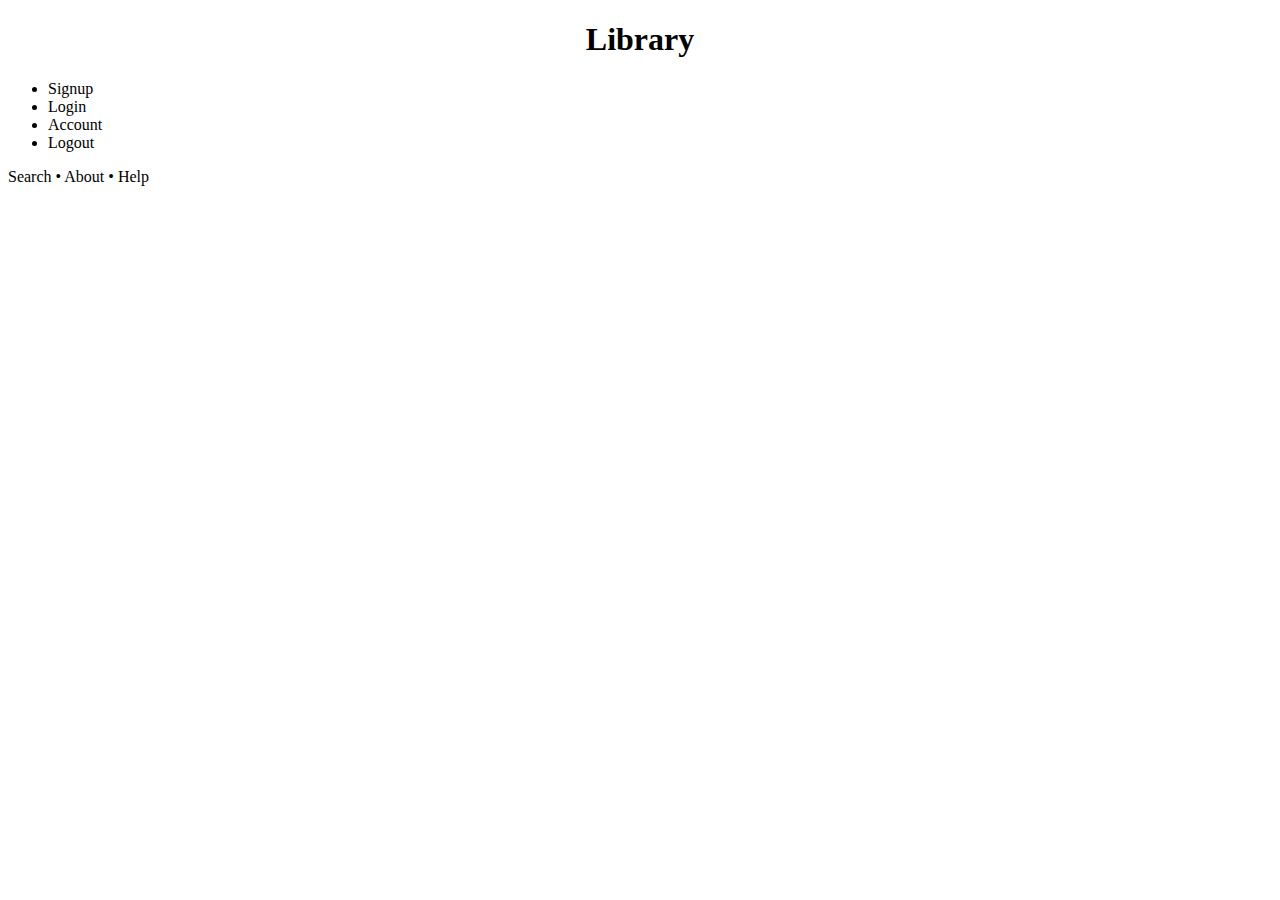
<file: src/main/resources/templates/template.html>
<!DOCTYPE html>
<html lang="en" dir="ltr">
<head>
  <link th:href="@{~/styles/style.css}" rel="stylesheet">
</head>
<body>
<header class="outer-content">
  <h1 id="title" >
    <a th:href="@{~/index}">  <div><center>Library</center></div></a>
  </h1>
  <ul>
    <div sec:authorize="isAnonymous()">
      <li><a th:href="@{~/signup}">Signup</a></li>
      <li><a th:href="@{~/login}">Login</a></li>
    </div>
    <div sec:authorize="isAuthenticated()">
      <li><a th:href="@{~/account}">Account</a></li>
      <li><a th:href="@{~/logout}">Logout</a></li>
    </div>
  </ul>
</header>
<main class="inner-content"><div align=" justify ">
  <div th:replace="${content}"></div>
  <div id="listOverlay" class="overlay" th:if="${lists}">
    <div th:replace="lists/savetolist"></div>
  </div></div>
</main>
<footer class="outer-content">
  <a th:href="@{~/search}">Search</a>
  <span>&bull;</span>
  <a th:href="@{~/about}">About</a>
  <span>&bull;</span>
  <a th:href="@{~/help}">Help</a>
</footer>
</body>
</html>
</file>
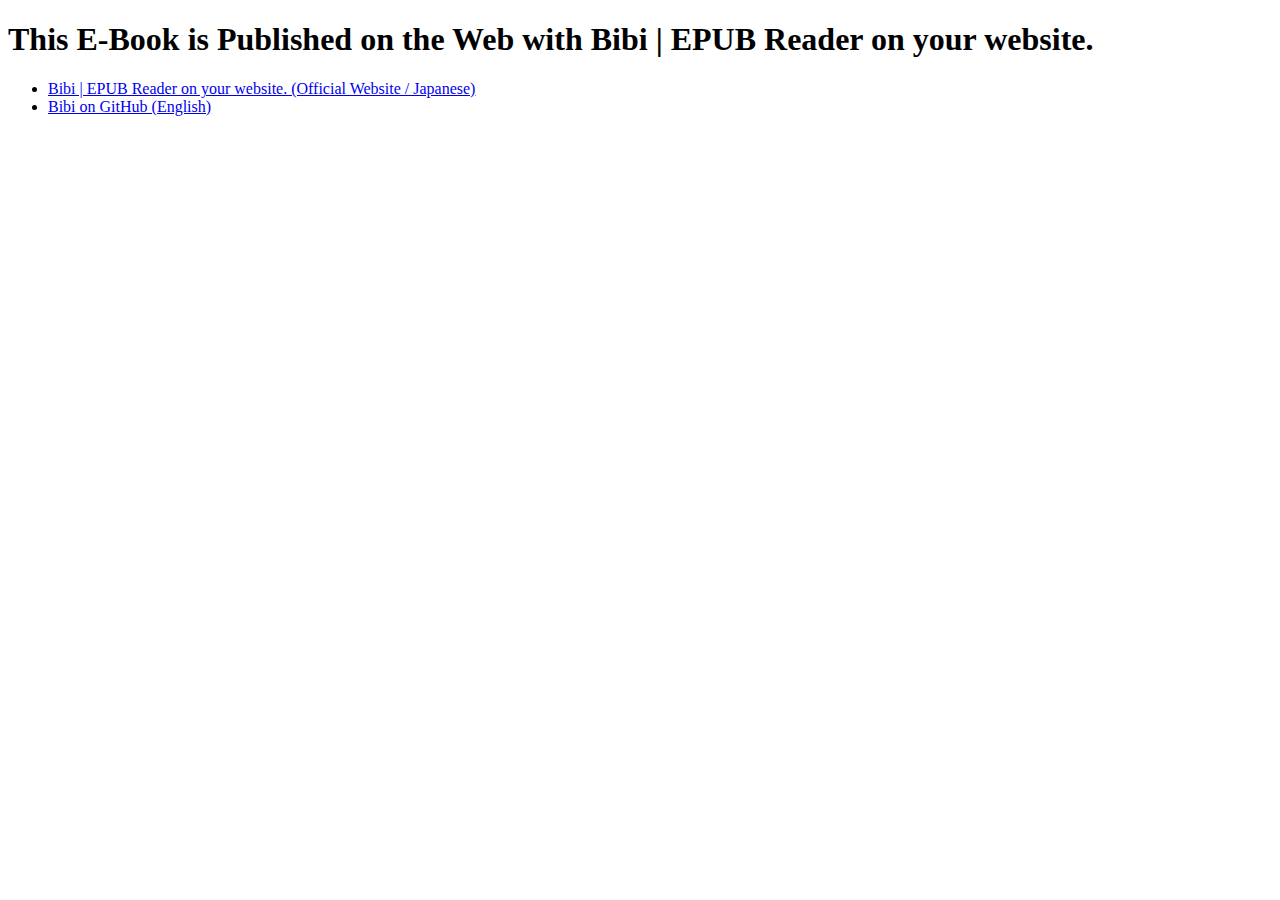
<file: src/main/resources/templates/books/bibi.html>
<!DOCTYPE html>



<html id="bibi">


	<head>

		<!-- Icon by Good Ware - https://www.flaticon.com/free-icon/book_864685 -->
		<link rel="shortcut icon" type="image/png" th:href="@{~/images/favicon.ico}"/>

		<meta charset="utf-8" />
		<meta name="viewport" content="width=device-width, initial-scale=1.0, minimum-scale=1.0, maximum-scale=1.0" />
		<meta http-equiv="X-UA-Compatible" content="IE=edge" />

		<title>This E-Book is Published with Bibi | EPUB Reader on your website.</title>

		<!-- # Bibi | EPUB Reader on your website. : © Satoru Matsushima - https://bibi.epub.link or https://github.com/satorumurmur/bibi / Licensed under the MIT License - https://github.com/satorumurmur/bibi/blob/master/LICENSE -->

		<!-- 「わたしのことは『ビビ』と呼んでください。『ビビ』はわたしの名前なんです」 —— エレクトラ・パブリケーヌ『ビビのみぎくるぶし』 -->
		<!-- 「まあ！　それじゃあやっぱり、『ビビ』はわたしの“名前”だったのですね？」 —— ソフィア・パインアイランド『ビビさんたちのこと』 -->
		<!-- 「このあたりにビビさんという人がいると聞いて来たのですが、あなたですか？」 —— ビビ・ララルー『ポケットに眼鏡』 -->

		<link id="bibi-style" rel="stylesheet" th:href="@{~/bibi/resources/styles/bibi.css}" />
		<link id="bibi-dress" rel="stylesheet" th:href="@{~/bibi/wardrobe/everyday/bibi.dress.css}" />
		<script id="bibi-script" th:src="@{~/bibi/resources/scripts/bibi.js}"></script>
		<script id="bibi-preset" th:src="@{~/bibi/presets/default.js}" data-bibi-bookshelf=""></script>

	</head>


	<body data-bibi-book="">

		<div id="bibi-info">
			<h1>This E-Book is Published on the Web with Bibi | EPUB Reader on your website.</h1>
			<ul>
				<li><a href="https://bibi.epub.link">Bibi | EPUB Reader on your website. (Official Website / Japanese)</a></li>
				<li><a href="https://github.com/satorumurmur/bibi">Bibi on GitHub (English)</a></li>
			</ul>
		</div>

		<div id="bibi-book-data" data-bibi-book-mimetype="application/epub+zip" hidden="hidden">
		</div>

	</body>


</html>
</file>
